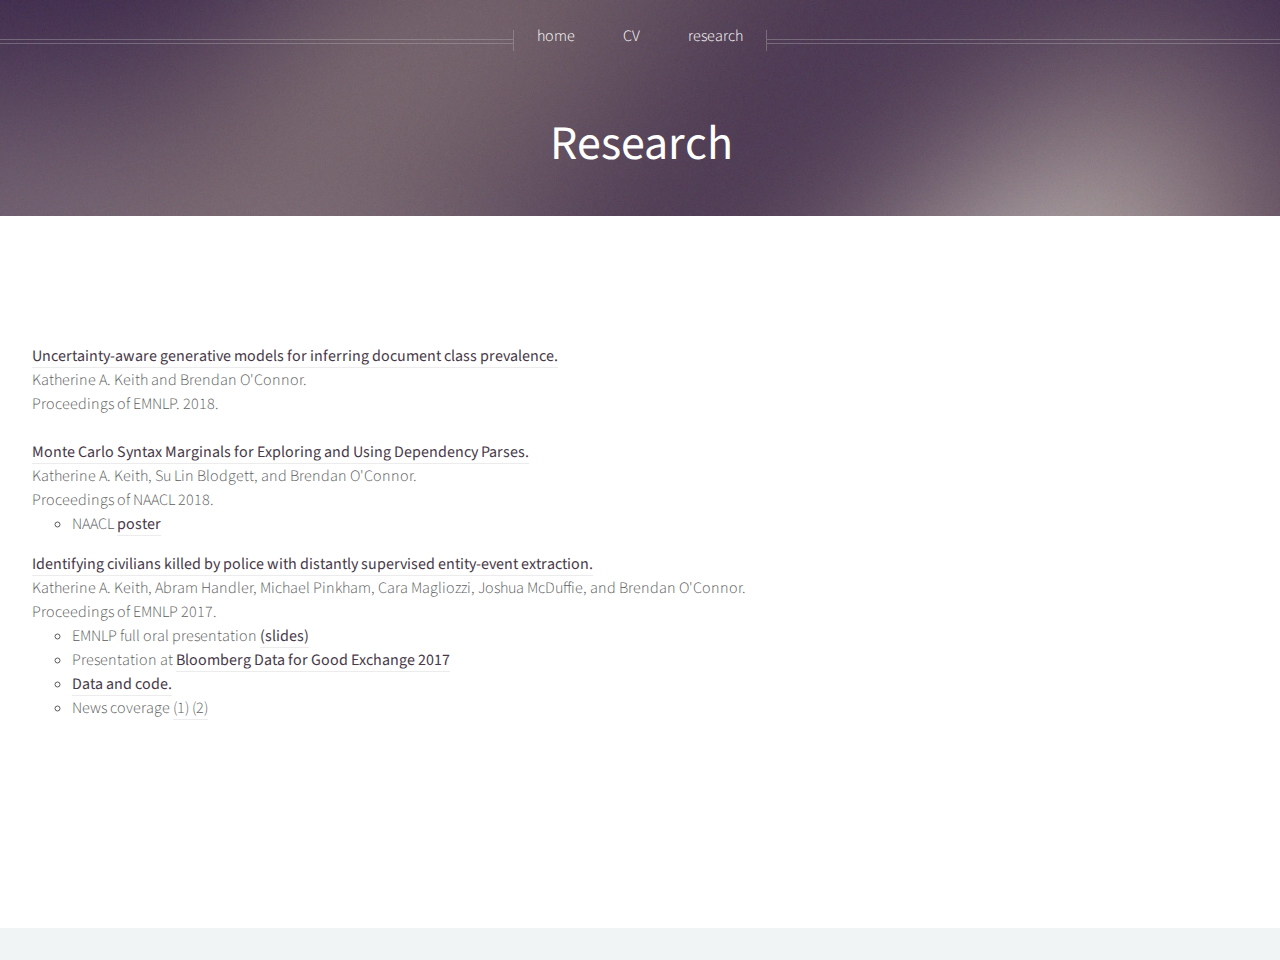
<file: OLD/research.html>
<!DOCTYPE HTML>
<!--
  Helios by HTML5 UP
  html5up.net | @ajlkn
  Free for personal and commercial use under the CCA 3.0 license (html5up.net/license)
-->
<html>

  <head>
    <title>Katherine A. Keith - Research</title>
    <meta charset="utf-8" />
    <meta name="viewport" content="width=device-width, initial-scale=1" />
    <!--[if lte IE 8]><script src="assets/js/ie/html5shiv.js"></script><![endif]-->
    <link rel="stylesheet" href="assets/css/main.css" />
    <!--[if lte IE 8]><link rel="stylesheet" href="assets/css/ie8.css" /><![endif]-->
  </head>
  <body class="no-sidebar">
    <div id="page-wrapper">

      <!-- Header -->
        <div id="header">

          <!-- Inner -->
            <div class="inner">
              <header>
                <h1>
                <a href="research.html">Research</a></h1>
              </header>
            </div>

       <!-- Nav -->
						<nav id="nav">
							<ul>
							<li><a href="index.html" id="logo">home</a></li> 
								<li>
								  <a href="./vita/cv.pdf" target="blank" title="curriculum vitae">CV</a> </li>
								<li>
								  <a href="./research.html" title="research publications">research</a> </li>
		
							</ul>
						</nav>

				</div>

      <!-- Main -->
        <div class="wrapper style1">
          <div class="container">
            <article id="main" class="special">

        <section>

<a href="http://slanglab.cs.umass.edu/doc_prevalence/"><b>Uncertainty-aware generative models for inferring document class prevalence.</b></a><br />
Katherine A. Keith and Brendan O'Connor.<br />
Proceedings of EMNLP. 2018.<br />
<br />

<a href="http://aclweb.org/anthology/N18-1084"><b>Monte Carlo Syntax Marginals for Exploring and Using Dependency Parses.</b></a><br />
Katherine A. Keith, Su Lin Blodgett, and Brendan O'Connor.<br />
Proceedings of NAACL 2018.<br />
<ul style="padding-left:40px">
    <li style="list-style-type:circle"> 
    NAACL <a href="./posters/naacl2018_poster.pdf" target="blank" title="poster"><b>poster</b></a>
  </li>
</ul>

        
<a href="https://arxiv.org/pdf/1707.07086.pdf"><b>Identifying civilians killed by police with distantly supervised entity-event extraction.</b></a><br />
Katherine A. Keith, Abram Handler, Michael Pinkham, Cara Magliozzi, Joshua McDuffie, and Brendan O'Connor.<br />
Proceedings of EMNLP 2017.<br />
<ul style="padding-left:40px">
  <li style="list-style-type:circle">
  EMNLP full oral presentation <a href="./presentations/emnlp2017.key" target="blank" title="slides"><b>(slides)</b></a>
  </li>
  <li style="list-style-type:circle">
  Presentation at <a href="https://www.bloomberg.com/company/d4gx/"><b>Bloomberg Data for Good Exchange 2017</b></a>
  </li>
  <li style="list-style-type:circle">
  <a href="http://slanglab.cs.umass.edu/PoliceKillingsExtraction/"><b>Data and code.</b></a>
  </li>
  <li style="list-style-type:circle">
    News coverage 
    <a href="https://www.newscientist.com/article/2148291-this-ai-reads-the-news-to-keep-tabs-on-us-police-shootings/">(1)
      <a>
    <a href="https://techcrunch.com/2017/09/23/this-news-reading-ai-could-scan-for-police-shootings-nationwide/">(2)
      <a>

  </li>
</ul>
<br><br>

  </section>
  
  </body>
  </div>
</html>
</file>
<file: OLD/assets/css/ie8.css>
/*
	Helios by HTML5 UP
	html5up.net | @ajlkn
	Free for personal and commercial use under the CCA 3.0 license (html5up.net/license)
*/

/* Basic */

	a {
		border-bottom: solid 1px #ddd;
	}

	hr {
		border-top: solid 1px #777;
		border-bottom: solid 1px #777;
	}

	.timestamp {
		color: #777;
	}

/* Section/Article */

	section > .last-child, section.last-child, article > .last-child, article.last-child {
		margin-bottom: 0;
	}

/* List */

	ul.divided li {
		border-top: solid 1px #777;
	}

	ul.menu li {
		border-left: solid 1px #777;
	}

	ul.icons {
		background: #333;
		-ms-behavior: url("assets/js/ie/PIE.htc");
	}

/* Button */

	.button {
		-ms-behavior: url("assets/js/ie/PIE.htc");
	}

/* Icons */

	.icon.circled {
		-ms-behavior: url("assets/js/ie/PIE.htc");
	}

/* Header */

	#header {
		-ms-behavior: url("assets/js/ie/backgroundsize.min.htc");
	}

	body.homepage #header {
		height: auto;
		min-height: 0;
		padding: 12em 0 12em 0;
	}

		body.homepage #header:after {
			display: none;
		}

/* Nav */

	#nav > ul:before, #nav > ul:after {
		border-top: solid 1px #777;
		border-bottom: solid 1px #777;
	}

	#nav > ul > li {
		-ms-behavior: url("assets/js/ie/PIE.htc");
	}

		#nav > ul > li.active {
			border-color: #999;
		}

	.dropotron {
		background: #fff;
		-ms-behavior: url("assets/js/ie/PIE.htc");
	}

		.dropotron li {
			border-color: #eee;
			padding-right: 1em;
			color: #5b5b5b;
		}

		.dropotron.level-0 {
			box-shadow: none !important;
			margin-top: 1em;
		}

/* Carousel */

	.carousel .forward, .carousel .backward {
		border-radius: 100%;
		background-color: #483949;
		width: 7em;
		height: 7em;
		margin-top: -3.5em;
		border-radius: 100%;
		-ms-behavior: url("assets/js/ie/PIE.htc");
	}

		.carousel .forward:before, .carousel .backward:before {
			display: none;
		}

	.carousel .forward {
		right: -3.5em;
	}

	.carousel .backward {
		left: -3.5em;
	}

/* Footer */

	#footer ul.divided li {
		border-color: #3B373C;
	}

	#footer ul.menu li {
		border-color: #3B373C;
	}

	#footer hr {
		border-color: #3B373C;
	}

	#footer .icons {
		background: #2F2930;
	}

	#footer .copyright {
		color: #777;
	}

		#footer .copyright a {
			color: #aaa;
			border: 0;
		}

			#footer .copyright a:hover {
				color: #ccc;
			}
</file>
<file: OLD/assets/css/main.css>
@import url("https://fonts.googleapis.com/css?family=Source+Sans+Pro:300,300italic,400,400italic,600");
@import url("font-awesome.min.css");

/*
	Helios by HTML5 UP
	html5up.net | @ajlkn
	Free for personal and commercial use under the CCA 3.0 license (html5up.net/license)
*/

/* Reset */

	html, body, div, span, applet, object, iframe, h1, h2, h3, h4, h5, h6, p, blockquote, pre, a, abbr, acronym, address, big, cite, code, del, dfn, em, img, ins, kbd, q, s, samp, small, strike, strong, sub, sup, tt, var, b, u, i, center, dl, dt, dd, ol, ul, li, fieldset, form, label, legend, table, caption, tbody, tfoot, thead, tr, th, td, article, aside, canvas, details, embed, figure, figcaption, footer, header, hgroup, menu, nav, output, ruby, section, summary, time, mark, audio, video {
		margin: 0;
		padding: 0;
		border: 0;
		font-size: 100%;
		font: inherit;
		vertical-align: baseline;
	}

	article, aside, details, figcaption, figure, footer, header, hgroup, menu, nav, section {
		display: block;
	}

	body {
		line-height: 1;
	}

	ol, ul {
		list-style: none;
	}

	blockquote, q {
		quotes: none;
	}

	blockquote:before, blockquote:after, q:before, q:after {
		content: '';
		content: none;
	}

	table {
		border-collapse: collapse;
		border-spacing: 0;
	}

	body {
		-webkit-text-size-adjust: none;
	}

/* Box Model */

	*, *:before, *:after {
		-moz-box-sizing: border-box;
		-webkit-box-sizing: border-box;
		box-sizing: border-box;
	}

/* Containers */

	.container {
		margin-left: auto;
		margin-right: auto;
	}

	.container.\31 25\25 {
		width: 100%;
		max-width: 1750px;
		min-width: 1400px;
	}

	.container.\37 5\25 {
		width: 1050px;
	}

	.container.\35 0\25 {
		width: 700px;
	}

	.container.\32 5\25 {
		width: 350px;
	}

	.container {
		width: 1400px;
	}

	@media screen and (max-width: 1680px) {

		.container.\31 25\25 {
			width: 100%;
			max-width: 1500px;
			min-width: 1200px;
		}

		.container.\37 5\25 {
			width: 900px;
		}

		.container.\35 0\25 {
			width: 600px;
		}

		.container.\32 5\25 {
			width: 300px;
		}

		.container {
			width: 1200px;
		}

	}

	@media screen and (max-width: 1280px) {

		.container.\31 25\25 {
			width: 100%;
			max-width: 125%;
			min-width: 100%;
		}

		.container.\37 5\25 {
			width: 75%;
		}

		.container.\35 0\25 {
			width: 50%;
		}

		.container.\32 5\25 {
			width: 25%;
		}

		.container {
			width: 100%;
		}

	}

	@media screen and (max-width: 960px) {

		.container.\31 25\25 {
			width: 100%;
			max-width: 125%;
			min-width: 100%;
		}

		.container.\37 5\25 {
			width: 75%;
		}

		.container.\35 0\25 {
			width: 50%;
		}

		.container.\32 5\25 {
			width: 25%;
		}

		.container {
			width: 100%;
		}

	}

	@media screen and (max-width: 840px) {

		.container.\31 25\25 {
			width: 100%;
			max-width: 125%;
			min-width: 100%;
		}

		.container.\37 5\25 {
			width: 75%;
		}

		.container.\35 0\25 {
			width: 50%;
		}

		.container.\32 5\25 {
			width: 25%;
		}

		.container {
			width: 100% !important;
		}

	}

	@media screen and (max-width: 736px) {

		.container.\31 25\25 {
			width: 100%;
			max-width: 125%;
			min-width: 100%;
		}

		.container.\37 5\25 {
			width: 75%;
		}

		.container.\35 0\25 {
			width: 50%;
		}

		.container.\32 5\25 {
			width: 25%;
		}

		.container {
			width: 100% !important;
		}

	}

/* Grid */

	.row {
		border-bottom: solid 1px transparent;
		-moz-box-sizing: border-box;
		-webkit-box-sizing: border-box;
		box-sizing: border-box;
	}

	.row > * {
		float: left;
		-moz-box-sizing: border-box;
		-webkit-box-sizing: border-box;
		box-sizing: border-box;
	}

	.row:after, .row:before {
		content: '';
		display: block;
		clear: both;
		height: 0;
	}

	.row.uniform > * > :first-child {
		margin-top: 0;
	}

	.row.uniform > * > :last-child {
		margin-bottom: 0;
	}

	.row.\30 \25 > * {
		padding: 0px 0 0 0px;
	}

	.row.\30 \25 {
		margin: 0px 0 -1px 0px;
	}

	.row.uniform.\30 \25 > * {
		padding: 0px 0 0 0px;
	}

	.row.uniform.\30 \25 {
		margin: 0px 0 -1px 0px;
	}

	.row > * {
		padding: 48px 0 0 48px;
	}

	.row {
		margin: -48px 0 -1px -48px;
	}

	.row.uniform > * {
		padding: 48px 0 0 48px;
	}

	.row.uniform {
		margin: -48px 0 -1px -48px;
	}

	.row.\32 00\25 > * {
		padding: 96px 0 0 96px;
	}

	.row.\32 00\25 {
		margin: -96px 0 -1px -96px;
	}

	.row.uniform.\32 00\25 > * {
		padding: 96px 0 0 96px;
	}

	.row.uniform.\32 00\25 {
		margin: -96px 0 -1px -96px;
	}

	.row.\31 50\25 > * {
		padding: 72px 0 0 72px;
	}

	.row.\31 50\25 {
		margin: -72px 0 -1px -72px;
	}

	.row.uniform.\31 50\25 > * {
		padding: 72px 0 0 72px;
	}

	.row.uniform.\31 50\25 {
		margin: -72px 0 -1px -72px;
	}

	.row.\35 0\25 > * {
		padding: 24px 0 0 24px;
	}

	.row.\35 0\25 {
		margin: -24px 0 -1px -24px;
	}

	.row.uniform.\35 0\25 > * {
		padding: 24px 0 0 24px;
	}

	.row.uniform.\35 0\25 {
		margin: -24px 0 -1px -24px;
	}

	.row.\32 5\25 > * {
		padding: 12px 0 0 12px;
	}

	.row.\32 5\25 {
		margin: -12px 0 -1px -12px;
	}

	.row.uniform.\32 5\25 > * {
		padding: 12px 0 0 12px;
	}

	.row.uniform.\32 5\25 {
		margin: -12px 0 -1px -12px;
	}

	.\31 2u, .\31 2u\24 {
		width: 100%;
		clear: none;
		margin-left: 0;
	}

	.\31 1u, .\31 1u\24 {
		width: 91.6666666667%;
		clear: none;
		margin-left: 0;
	}

	.\31 0u, .\31 0u\24 {
		width: 83.3333333333%;
		clear: none;
		margin-left: 0;
	}

	.\39 u, .\39 u\24 {
		width: 75%;
		clear: none;
		margin-left: 0;
	}

	.\38 u, .\38 u\24 {
		width: 66.6666666667%;
		clear: none;
		margin-left: 0;
	}

	.\37 u, .\37 u\24 {
		width: 58.3333333333%;
		clear: none;
		margin-left: 0;
	}

	.\36 u, .\36 u\24 {
		width: 50%;
		clear: none;
		margin-left: 0;
	}

	.\35 u, .\35 u\24 {
		width: 41.6666666667%;
		clear: none;
		margin-left: 0;
	}

	.\34 u, .\34 u\24 {
		width: 33.3333333333%;
		clear: none;
		margin-left: 0;
	}

	.\33 u, .\33 u\24 {
		width: 25%;
		clear: none;
		margin-left: 0;
	}

	.\32 u, .\32 u\24 {
		width: 16.6666666667%;
		clear: none;
		margin-left: 0;
	}

	.\31 u, .\31 u\24 {
		width: 8.3333333333%;
		clear: none;
		margin-left: 0;
	}

	.\31 2u\24 + *,
	.\31 1u\24 + *,
	.\31 0u\24 + *,
	.\39 u\24 + *,
	.\38 u\24 + *,
	.\37 u\24 + *,
	.\36 u\24 + *,
	.\35 u\24 + *,
	.\34 u\24 + *,
	.\33 u\24 + *,
	.\32 u\24 + *,
	.\31 u\24 + * {
		clear: left;
	}

	.\-11u {
		margin-left: 91.66667%;
	}

	.\-10u {
		margin-left: 83.33333%;
	}

	.\-9u {
		margin-left: 75%;
	}

	.\-8u {
		margin-left: 66.66667%;
	}

	.\-7u {
		margin-left: 58.33333%;
	}

	.\-6u {
		margin-left: 50%;
	}

	.\-5u {
		margin-left: 41.66667%;
	}

	.\-4u {
		margin-left: 33.33333%;
	}

	.\-3u {
		margin-left: 25%;
	}

	.\-2u {
		margin-left: 16.66667%;
	}

	.\-1u {
		margin-left: 8.33333%;
	}

	@media screen and (max-width: 1680px) {

		.row > * {
			padding: 48px 0 0 48px;
		}

		.row {
			margin: -48px 0 -1px -48px;
		}

		.row.uniform > * {
			padding: 48px 0 0 48px;
		}

		.row.uniform {
			margin: -48px 0 -1px -48px;
		}

		.row.\32 00\25 > * {
			padding: 96px 0 0 96px;
		}

		.row.\32 00\25 {
			margin: -96px 0 -1px -96px;
		}

		.row.uniform.\32 00\25 > * {
			padding: 96px 0 0 96px;
		}

		.row.uniform.\32 00\25 {
			margin: -96px 0 -1px -96px;
		}

		.row.\31 50\25 > * {
			padding: 72px 0 0 72px;
		}

		.row.\31 50\25 {
			margin: -72px 0 -1px -72px;
		}

		.row.uniform.\31 50\25 > * {
			padding: 72px 0 0 72px;
		}

		.row.uniform.\31 50\25 {
			margin: -72px 0 -1px -72px;
		}

		.row.\35 0\25 > * {
			padding: 24px 0 0 24px;
		}

		.row.\35 0\25 {
			margin: -24px 0 -1px -24px;
		}

		.row.uniform.\35 0\25 > * {
			padding: 24px 0 0 24px;
		}

		.row.uniform.\35 0\25 {
			margin: -24px 0 -1px -24px;
		}

		.row.\32 5\25 > * {
			padding: 12px 0 0 12px;
		}

		.row.\32 5\25 {
			margin: -12px 0 -1px -12px;
		}

		.row.uniform.\32 5\25 > * {
			padding: 12px 0 0 12px;
		}

		.row.uniform.\32 5\25 {
			margin: -12px 0 -1px -12px;
		}

		.\31 2u\28wide\29, .\31 2u\24\28wide\29 {
			width: 100%;
			clear: none;
			margin-left: 0;
		}

		.\31 1u\28wide\29, .\31 1u\24\28wide\29 {
			width: 91.6666666667%;
			clear: none;
			margin-left: 0;
		}

		.\31 0u\28wide\29, .\31 0u\24\28wide\29 {
			width: 83.3333333333%;
			clear: none;
			margin-left: 0;
		}

		.\39 u\28wide\29, .\39 u\24\28wide\29 {
			width: 75%;
			clear: none;
			margin-left: 0;
		}

		.\38 u\28wide\29, .\38 u\24\28wide\29 {
			width: 66.6666666667%;
			clear: none;
			margin-left: 0;
		}

		.\37 u\28wide\29, .\37 u\24\28wide\29 {
			width: 58.3333333333%;
			clear: none;
			margin-left: 0;
		}

		.\36 u\28wide\29, .\36 u\24\28wide\29 {
			width: 50%;
			clear: none;
			margin-left: 0;
		}

		.\35 u\28wide\29, .\35 u\24\28wide\29 {
			width: 41.6666666667%;
			clear: none;
			margin-left: 0;
		}

		.\34 u\28wide\29, .\34 u\24\28wide\29 {
			width: 33.3333333333%;
			clear: none;
			margin-left: 0;
		}

		.\33 u\28wide\29, .\33 u\24\28wide\29 {
			width: 25%;
			clear: none;
			margin-left: 0;
		}

		.\32 u\28wide\29, .\32 u\24\28wide\29 {
			width: 16.6666666667%;
			clear: none;
			margin-left: 0;
		}

		.\31 u\28wide\29, .\31 u\24\28wide\29 {
			width: 8.3333333333%;
			clear: none;
			margin-left: 0;
		}

		.\31 2u\24\28wide\29 + *,
		.\31 1u\24\28wide\29 + *,
		.\31 0u\24\28wide\29 + *,
		.\39 u\24\28wide\29 + *,
		.\38 u\24\28wide\29 + *,
		.\37 u\24\28wide\29 + *,
		.\36 u\24\28wide\29 + *,
		.\35 u\24\28wide\29 + *,
		.\34 u\24\28wide\29 + *,
		.\33 u\24\28wide\29 + *,
		.\32 u\24\28wide\29 + *,
		.\31 u\24\28wide\29 + * {
			clear: left;
		}

		.\-11u\28wide\29 {
			margin-left: 91.66667%;
		}

		.\-10u\28wide\29 {
			margin-left: 83.33333%;
		}

		.\-9u\28wide\29 {
			margin-left: 75%;
		}

		.\-8u\28wide\29 {
			margin-left: 66.66667%;
		}

		.\-7u\28wide\29 {
			margin-left: 58.33333%;
		}

		.\-6u\28wide\29 {
			margin-left: 50%;
		}

		.\-5u\28wide\29 {
			margin-left: 41.66667%;
		}

		.\-4u\28wide\29 {
			margin-left: 33.33333%;
		}

		.\-3u\28wide\29 {
			margin-left: 25%;
		}

		.\-2u\28wide\29 {
			margin-left: 16.66667%;
		}

		.\-1u\28wide\29 {
			margin-left: 8.33333%;
		}

	}

	@media screen and (max-width: 1280px) {

		.row > * {
			padding: 36px 0 0 36px;
		}

		.row {
			margin: -36px 0 -1px -36px;
		}

		.row.uniform > * {
			padding: 36px 0 0 36px;
		}

		.row.uniform {
			margin: -36px 0 -1px -36px;
		}

		.row.\32 00\25 > * {
			padding: 72px 0 0 72px;
		}

		.row.\32 00\25 {
			margin: -72px 0 -1px -72px;
		}

		.row.uniform.\32 00\25 > * {
			padding: 72px 0 0 72px;
		}

		.row.uniform.\32 00\25 {
			margin: -72px 0 -1px -72px;
		}

		.row.\31 50\25 > * {
			padding: 54px 0 0 54px;
		}

		.row.\31 50\25 {
			margin: -54px 0 -1px -54px;
		}

		.row.uniform.\31 50\25 > * {
			padding: 54px 0 0 54px;
		}

		.row.uniform.\31 50\25 {
			margin: -54px 0 -1px -54px;
		}

		.row.\35 0\25 > * {
			padding: 18px 0 0 18px;
		}

		.row.\35 0\25 {
			margin: -18px 0 -1px -18px;
		}

		.row.uniform.\35 0\25 > * {
			padding: 18px 0 0 18px;
		}

		.row.uniform.\35 0\25 {
			margin: -18px 0 -1px -18px;
		}

		.row.\32 5\25 > * {
			padding: 9px 0 0 9px;
		}

		.row.\32 5\25 {
			margin: -9px 0 -1px -9px;
		}

		.row.uniform.\32 5\25 > * {
			padding: 9px 0 0 9px;
		}

		.row.uniform.\32 5\25 {
			margin: -9px 0 -1px -9px;
		}

		.\31 2u\28normal\29, .\31 2u\24\28normal\29 {
			width: 100%;
			clear: none;
			margin-left: 0;
		}

		.\31 1u\28normal\29, .\31 1u\24\28normal\29 {
			width: 91.6666666667%;
			clear: none;
			margin-left: 0;
		}

		.\31 0u\28normal\29, .\31 0u\24\28normal\29 {
			width: 83.3333333333%;
			clear: none;
			margin-left: 0;
		}

		.\39 u\28normal\29, .\39 u\24\28normal\29 {
			width: 75%;
			clear: none;
			margin-left: 0;
		}

		.\38 u\28normal\29, .\38 u\24\28normal\29 {
			width: 66.6666666667%;
			clear: none;
			margin-left: 0;
		}

		.\37 u\28normal\29, .\37 u\24\28normal\29 {
			width: 58.3333333333%;
			clear: none;
			margin-left: 0;
		}

		.\36 u\28normal\29, .\36 u\24\28normal\29 {
			width: 50%;
			clear: none;
			margin-left: 0;
		}

		.\35 u\28normal\29, .\35 u\24\28normal\29 {
			width: 41.6666666667%;
			clear: none;
			margin-left: 0;
		}

		.\34 u\28normal\29, .\34 u\24\28normal\29 {
			width: 33.3333333333%;
			clear: none;
			margin-left: 0;
		}

		.\33 u\28normal\29, .\33 u\24\28normal\29 {
			width: 25%;
			clear: none;
			margin-left: 0;
		}

		.\32 u\28normal\29, .\32 u\24\28normal\29 {
			width: 16.6666666667%;
			clear: none;
			margin-left: 0;
		}

		.\31 u\28normal\29, .\31 u\24\28normal\29 {
			width: 8.3333333333%;
			clear: none;
			margin-left: 0;
		}

		.\31 2u\24\28normal\29 + *,
		.\31 1u\24\28normal\29 + *,
		.\31 0u\24\28normal\29 + *,
		.\39 u\24\28normal\29 + *,
		.\38 u\24\28normal\29 + *,
		.\37 u\24\28normal\29 + *,
		.\36 u\24\28normal\29 + *,
		.\35 u\24\28normal\29 + *,
		.\34 u\24\28normal\29 + *,
		.\33 u\24\28normal\29 + *,
		.\32 u\24\28normal\29 + *,
		.\31 u\24\28normal\29 + * {
			clear: left;
		}

		.\-11u\28normal\29 {
			margin-left: 91.66667%;
		}

		.\-10u\28normal\29 {
			margin-left: 83.33333%;
		}

		.\-9u\28normal\29 {
			margin-left: 75%;
		}

		.\-8u\28normal\29 {
			margin-left: 66.66667%;
		}

		.\-7u\28normal\29 {
			margin-left: 58.33333%;
		}

		.\-6u\28normal\29 {
			margin-left: 50%;
		}

		.\-5u\28normal\29 {
			margin-left: 41.66667%;
		}

		.\-4u\28normal\29 {
			margin-left: 33.33333%;
		}

		.\-3u\28normal\29 {
			margin-left: 25%;
		}

		.\-2u\28normal\29 {
			margin-left: 16.66667%;
		}

		.\-1u\28normal\29 {
			margin-left: 8.33333%;
		}

	}

	@media screen and (max-width: 960px) {

		.row > * {
			padding: 32px 0 0 32px;
		}

		.row {
			margin: -32px 0 -1px -32px;
		}

		.row.uniform > * {
			padding: 32px 0 0 32px;
		}

		.row.uniform {
			margin: -32px 0 -1px -32px;
		}

		.row.\32 00\25 > * {
			padding: 64px 0 0 64px;
		}

		.row.\32 00\25 {
			margin: -64px 0 -1px -64px;
		}

		.row.uniform.\32 00\25 > * {
			padding: 64px 0 0 64px;
		}

		.row.uniform.\32 00\25 {
			margin: -64px 0 -1px -64px;
		}

		.row.\31 50\25 > * {
			padding: 48px 0 0 48px;
		}

		.row.\31 50\25 {
			margin: -48px 0 -1px -48px;
		}

		.row.uniform.\31 50\25 > * {
			padding: 48px 0 0 48px;
		}

		.row.uniform.\31 50\25 {
			margin: -48px 0 -1px -48px;
		}

		.row.\35 0\25 > * {
			padding: 16px 0 0 16px;
		}

		.row.\35 0\25 {
			margin: -16px 0 -1px -16px;
		}

		.row.uniform.\35 0\25 > * {
			padding: 16px 0 0 16px;
		}

		.row.uniform.\35 0\25 {
			margin: -16px 0 -1px -16px;
		}

		.row.\32 5\25 > * {
			padding: 8px 0 0 8px;
		}

		.row.\32 5\25 {
			margin: -8px 0 -1px -8px;
		}

		.row.uniform.\32 5\25 > * {
			padding: 8px 0 0 8px;
		}

		.row.uniform.\32 5\25 {
			margin: -8px 0 -1px -8px;
		}

		.\31 2u\28narrow\29, .\31 2u\24\28narrow\29 {
			width: 100%;
			clear: none;
			margin-left: 0;
		}

		.\31 1u\28narrow\29, .\31 1u\24\28narrow\29 {
			width: 91.6666666667%;
			clear: none;
			margin-left: 0;
		}

		.\31 0u\28narrow\29, .\31 0u\24\28narrow\29 {
			width: 83.3333333333%;
			clear: none;
			margin-left: 0;
		}

		.\39 u\28narrow\29, .\39 u\24\28narrow\29 {
			width: 75%;
			clear: none;
			margin-left: 0;
		}

		.\38 u\28narrow\29, .\38 u\24\28narrow\29 {
			width: 66.6666666667%;
			clear: none;
			margin-left: 0;
		}

		.\37 u\28narrow\29, .\37 u\24\28narrow\29 {
			width: 58.3333333333%;
			clear: none;
			margin-left: 0;
		}

		.\36 u\28narrow\29, .\36 u\24\28narrow\29 {
			width: 50%;
			clear: none;
			margin-left: 0;
		}

		.\35 u\28narrow\29, .\35 u\24\28narrow\29 {
			width: 41.6666666667%;
			clear: none;
			margin-left: 0;
		}

		.\34 u\28narrow\29, .\34 u\24\28narrow\29 {
			width: 33.3333333333%;
			clear: none;
			margin-left: 0;
		}

		.\33 u\28narrow\29, .\33 u\24\28narrow\29 {
			width: 25%;
			clear: none;
			margin-left: 0;
		}

		.\32 u\28narrow\29, .\32 u\24\28narrow\29 {
			width: 16.6666666667%;
			clear: none;
			margin-left: 0;
		}

		.\31 u\28narrow\29, .\31 u\24\28narrow\29 {
			width: 8.3333333333%;
			clear: none;
			margin-left: 0;
		}

		.\31 2u\24\28narrow\29 + *,
		.\31 1u\24\28narrow\29 + *,
		.\31 0u\24\28narrow\29 + *,
		.\39 u\24\28narrow\29 + *,
		.\38 u\24\28narrow\29 + *,
		.\37 u\24\28narrow\29 + *,
		.\36 u\24\28narrow\29 + *,
		.\35 u\24\28narrow\29 + *,
		.\34 u\24\28narrow\29 + *,
		.\33 u\24\28narrow\29 + *,
		.\32 u\24\28narrow\29 + *,
		.\31 u\24\28narrow\29 + * {
			clear: left;
		}

		.\-11u\28narrow\29 {
			margin-left: 91.66667%;
		}

		.\-10u\28narrow\29 {
			margin-left: 83.33333%;
		}

		.\-9u\28narrow\29 {
			margin-left: 75%;
		}

		.\-8u\28narrow\29 {
			margin-left: 66.66667%;
		}

		.\-7u\28narrow\29 {
			margin-left: 58.33333%;
		}

		.\-6u\28narrow\29 {
			margin-left: 50%;
		}

		.\-5u\28narrow\29 {
			margin-left: 41.66667%;
		}

		.\-4u\28narrow\29 {
			margin-left: 33.33333%;
		}

		.\-3u\28narrow\29 {
			margin-left: 25%;
		}

		.\-2u\28narrow\29 {
			margin-left: 16.66667%;
		}

		.\-1u\28narrow\29 {
			margin-left: 8.33333%;
		}

	}

	@media screen and (max-width: 840px) {

		.row > * {
			padding: 32px 0 0 32px;
		}

		.row {
			margin: -32px 0 -1px -32px;
		}

		.row.uniform > * {
			padding: 32px 0 0 32px;
		}

		.row.uniform {
			margin: -32px 0 -1px -32px;
		}

		.row.\32 00\25 > * {
			padding: 64px 0 0 64px;
		}

		.row.\32 00\25 {
			margin: -64px 0 -1px -64px;
		}

		.row.uniform.\32 00\25 > * {
			padding: 64px 0 0 64px;
		}

		.row.uniform.\32 00\25 {
			margin: -64px 0 -1px -64px;
		}

		.row.\31 50\25 > * {
			padding: 48px 0 0 48px;
		}

		.row.\31 50\25 {
			margin: -48px 0 -1px -48px;
		}

		.row.uniform.\31 50\25 > * {
			padding: 48px 0 0 48px;
		}

		.row.uniform.\31 50\25 {
			margin: -48px 0 -1px -48px;
		}

		.row.\35 0\25 > * {
			padding: 16px 0 0 16px;
		}

		.row.\35 0\25 {
			margin: -16px 0 -1px -16px;
		}

		.row.uniform.\35 0\25 > * {
			padding: 16px 0 0 16px;
		}

		.row.uniform.\35 0\25 {
			margin: -16px 0 -1px -16px;
		}

		.row.\32 5\25 > * {
			padding: 8px 0 0 8px;
		}

		.row.\32 5\25 {
			margin: -8px 0 -1px -8px;
		}

		.row.uniform.\32 5\25 > * {
			padding: 8px 0 0 8px;
		}

		.row.uniform.\32 5\25 {
			margin: -8px 0 -1px -8px;
		}

		.\31 2u\28narrower\29, .\31 2u\24\28narrower\29 {
			width: 100%;
			clear: none;
			margin-left: 0;
		}

		.\31 1u\28narrower\29, .\31 1u\24\28narrower\29 {
			width: 91.6666666667%;
			clear: none;
			margin-left: 0;
		}

		.\31 0u\28narrower\29, .\31 0u\24\28narrower\29 {
			width: 83.3333333333%;
			clear: none;
			margin-left: 0;
		}

		.\39 u\28narrower\29, .\39 u\24\28narrower\29 {
			width: 75%;
			clear: none;
			margin-left: 0;
		}

		.\38 u\28narrower\29, .\38 u\24\28narrower\29 {
			width: 66.6666666667%;
			clear: none;
			margin-left: 0;
		}

		.\37 u\28narrower\29, .\37 u\24\28narrower\29 {
			width: 58.3333333333%;
			clear: none;
			margin-left: 0;
		}

		.\36 u\28narrower\29, .\36 u\24\28narrower\29 {
			width: 50%;
			clear: none;
			margin-left: 0;
		}

		.\35 u\28narrower\29, .\35 u\24\28narrower\29 {
			width: 41.6666666667%;
			clear: none;
			margin-left: 0;
		}

		.\34 u\28narrower\29, .\34 u\24\28narrower\29 {
			width: 33.3333333333%;
			clear: none;
			margin-left: 0;
		}

		.\33 u\28narrower\29, .\33 u\24\28narrower\29 {
			width: 25%;
			clear: none;
			margin-left: 0;
		}

		.\32 u\28narrower\29, .\32 u\24\28narrower\29 {
			width: 16.6666666667%;
			clear: none;
			margin-left: 0;
		}

		.\31 u\28narrower\29, .\31 u\24\28narrower\29 {
			width: 8.3333333333%;
			clear: none;
			margin-left: 0;
		}

		.\31 2u\24\28narrower\29 + *,
		.\31 1u\24\28narrower\29 + *,
		.\31 0u\24\28narrower\29 + *,
		.\39 u\24\28narrower\29 + *,
		.\38 u\24\28narrower\29 + *,
		.\37 u\24\28narrower\29 + *,
		.\36 u\24\28narrower\29 + *,
		.\35 u\24\28narrower\29 + *,
		.\34 u\24\28narrower\29 + *,
		.\33 u\24\28narrower\29 + *,
		.\32 u\24\28narrower\29 + *,
		.\31 u\24\28narrower\29 + * {
			clear: left;
		}

		.\-11u\28narrower\29 {
			margin-left: 91.66667%;
		}

		.\-10u\28narrower\29 {
			margin-left: 83.33333%;
		}

		.\-9u\28narrower\29 {
			margin-left: 75%;
		}

		.\-8u\28narrower\29 {
			margin-left: 66.66667%;
		}

		.\-7u\28narrower\29 {
			margin-left: 58.33333%;
		}

		.\-6u\28narrower\29 {
			margin-left: 50%;
		}

		.\-5u\28narrower\29 {
			margin-left: 41.66667%;
		}

		.\-4u\28narrower\29 {
			margin-left: 33.33333%;
		}

		.\-3u\28narrower\29 {
			margin-left: 25%;
		}

		.\-2u\28narrower\29 {
			margin-left: 16.66667%;
		}

		.\-1u\28narrower\29 {
			margin-left: 8.33333%;
		}

	}

	@media screen and (max-width: 736px) {

		.row > * {
			padding: 20px 0 0 20px;
		}

		.row {
			margin: -20px 0 -1px -20px;
		}

		.row.uniform > * {
			padding: 20px 0 0 20px;
		}

		.row.uniform {
			margin: -20px 0 -1px -20px;
		}

		.row.\32 00\25 > * {
			padding: 40px 0 0 40px;
		}

		.row.\32 00\25 {
			margin: -40px 0 -1px -40px;
		}

		.row.uniform.\32 00\25 > * {
			padding: 40px 0 0 40px;
		}

		.row.uniform.\32 00\25 {
			margin: -40px 0 -1px -40px;
		}

		.row.\31 50\25 > * {
			padding: 30px 0 0 30px;
		}

		.row.\31 50\25 {
			margin: -30px 0 -1px -30px;
		}

		.row.uniform.\31 50\25 > * {
			padding: 30px 0 0 30px;
		}

		.row.uniform.\31 50\25 {
			margin: -30px 0 -1px -30px;
		}

		.row.\35 0\25 > * {
			padding: 10px 0 0 10px;
		}

		.row.\35 0\25 {
			margin: -10px 0 -1px -10px;
		}

		.row.uniform.\35 0\25 > * {
			padding: 10px 0 0 10px;
		}

		.row.uniform.\35 0\25 {
			margin: -10px 0 -1px -10px;
		}

		.row.\32 5\25 > * {
			padding: 5px 0 0 5px;
		}

		.row.\32 5\25 {
			margin: -5px 0 -1px -5px;
		}

		.row.uniform.\32 5\25 > * {
			padding: 5px 0 0 5px;
		}

		.row.uniform.\32 5\25 {
			margin: -5px 0 -1px -5px;
		}

		.\31 2u\28mobile\29, .\31 2u\24\28mobile\29 {
			width: 100%;
			clear: none;
			margin-left: 0;
		}

		.\31 1u\28mobile\29, .\31 1u\24\28mobile\29 {
			width: 91.6666666667%;
			clear: none;
			margin-left: 0;
		}

		.\31 0u\28mobile\29, .\31 0u\24\28mobile\29 {
			width: 83.3333333333%;
			clear: none;
			margin-left: 0;
		}

		.\39 u\28mobile\29, .\39 u\24\28mobile\29 {
			width: 75%;
			clear: none;
			margin-left: 0;
		}

		.\38 u\28mobile\29, .\38 u\24\28mobile\29 {
			width: 66.6666666667%;
			clear: none;
			margin-left: 0;
		}

		.\37 u\28mobile\29, .\37 u\24\28mobile\29 {
			width: 58.3333333333%;
			clear: none;
			margin-left: 0;
		}

		.\36 u\28mobile\29, .\36 u\24\28mobile\29 {
			width: 50%;
			clear: none;
			margin-left: 0;
		}

		.\35 u\28mobile\29, .\35 u\24\28mobile\29 {
			width: 41.6666666667%;
			clear: none;
			margin-left: 0;
		}

		.\34 u\28mobile\29, .\34 u\24\28mobile\29 {
			width: 33.3333333333%;
			clear: none;
			margin-left: 0;
		}

		.\33 u\28mobile\29, .\33 u\24\28mobile\29 {
			width: 25%;
			clear: none;
			margin-left: 0;
		}

		.\32 u\28mobile\29, .\32 u\24\28mobile\29 {
			width: 16.6666666667%;
			clear: none;
			margin-left: 0;
		}

		.\31 u\28mobile\29, .\31 u\24\28mobile\29 {
			width: 8.3333333333%;
			clear: none;
			margin-left: 0;
		}

		.\31 2u\24\28mobile\29 + *,
		.\31 1u\24\28mobile\29 + *,
		.\31 0u\24\28mobile\29 + *,
		.\39 u\24\28mobile\29 + *,
		.\38 u\24\28mobile\29 + *,
		.\37 u\24\28mobile\29 + *,
		.\36 u\24\28mobile\29 + *,
		.\35 u\24\28mobile\29 + *,
		.\34 u\24\28mobile\29 + *,
		.\33 u\24\28mobile\29 + *,
		.\32 u\24\28mobile\29 + *,
		.\31 u\24\28mobile\29 + * {
			clear: left;
		}

		.\-11u\28mobile\29 {
			margin-left: 91.66667%;
		}

		.\-10u\28mobile\29 {
			margin-left: 83.33333%;
		}

		.\-9u\28mobile\29 {
			margin-left: 75%;
		}

		.\-8u\28mobile\29 {
			margin-left: 66.66667%;
		}

		.\-7u\28mobile\29 {
			margin-left: 58.33333%;
		}

		.\-6u\28mobile\29 {
			margin-left: 50%;
		}

		.\-5u\28mobile\29 {
			margin-left: 41.66667%;
		}

		.\-4u\28mobile\29 {
			margin-left: 33.33333%;
		}

		.\-3u\28mobile\29 {
			margin-left: 25%;
		}

		.\-2u\28mobile\29 {
			margin-left: 16.66667%;
		}

		.\-1u\28mobile\29 {
			margin-left: 8.33333%;
		}

	}

/* Basic */

	body {
		background: #f0f4f4;
		color: #5b5b5b;
		font-size: 15pt;
		line-height: 1.85em;
		font-family: 'Source Sans Pro', sans-serif;
		font-weight: 300;
	}

		body.is-loading *, body.is-loading *:after, body.is-loading *:before {
			-moz-transition: none !important;
			-webkit-transition: none !important;
			-ms-transition: none !important;
			transition: none !important;
			-moz-animation: none !important;
			-webkit-animation: none !important;
			-ms-animation: none !important;
			animation: none !important;
		}

	input, textarea, select {
		font-size: 15pt;
		line-height: 1.85em;
		font-family: 'Source Sans Pro', sans-serif;
		font-weight: 300;
	}

	h1, h2, h3, h4, h5, h6 {
		font-weight: 400;
		color: #483949;
		line-height: 1.25em;
	}

	h1 a, h2 a, h3 a, h4 a, h5 a, h6 a {
		color: inherit;
		text-decoration: none;
		border-bottom-color: transparent;
	}

	h1 strong, h2 strong, h3 strong, h4 strong, h5 strong, h6 strong {
		font-weight: 600;
	}

	h2 {
		font-size: 2.85em;
	}

	h3 {
		font-size: 1.25em;
	}

	h4 {
		font-size: 1em;
		margin: 0 0 0.25em 0;
	}

	strong, b {
		font-weight: 400;
		color: #483949;
	}

	em, i {
		font-style: italic;
	}

	a {
		color: inherit;
		border-bottom: solid 1px rgba(128, 128, 128, 0.15);
		text-decoration: none;
		-moz-transition: background-color 0.35s ease-in-out, color 0.35s ease-in-out, border-bottom-color 0.35s ease-in-out;
		-webkit-transition: background-color 0.35s ease-in-out, color 0.35s ease-in-out, border-bottom-color 0.35s ease-in-out;
		-ms-transition: background-color 0.35s ease-in-out, color 0.35s ease-in-out, border-bottom-color 0.35s ease-in-out;
		transition: background-color 0.35s ease-in-out, color 0.35s ease-in-out, border-bottom-color 0.35s ease-in-out;
	}

		a:hover {
			color: #ef8376;
			border-bottom-color: transparent;
		}

	sub {
		position: relative;
		top: 0.5em;
		font-size: 0.8em;
	}

	sup {
		position: relative;
		top: -0.5em;
		font-size: 0.8em;
	}

	blockquote {
		border-left: solid 0.5em #ddd;
		padding: 1em 0 1em 2em;
		font-style: italic;
	}

	p, ul, ol, dl, table {
		margin-bottom: 1em;
	}

	p {
		text-align: justify;
	}

	br.clear {
		clear: both;
	}

	hr {
		position: relative;
		display: block;
		border: 0;
		top: 4.5em;
		margin-bottom: 9em;
		height: 6px;
		border-top: solid 1px rgba(128, 128, 128, 0.2);
		border-bottom: solid 1px rgba(128, 128, 128, 0.2);
	}

		hr:before, hr:after {
			content: '';
			position: absolute;
			top: -8px;
			display: block;
			width: 1px;
			height: 21px;
			background: rgba(128, 128, 128, 0.2);
		}

		hr:before {
			left: -1px;
		}

		hr:after {
			right: -1px;
		}

	.timestamp {
		color: rgba(128, 128, 128, 0.75);
		font-size: 0.8em;
	}

/* Sections/Article */

	section, article {
		margin-bottom: 3em;
	}

		section > :last-child, section:last-child, article > :last-child, article:last-child {
			margin-bottom: 0;
		}

		section.special > header, section.special > footer, article.special > header, article.special > footer {
			text-align: center;
		}

	.row > section, .row > article {
		margin-bottom: 0;
	}

	header {
		margin: 0 0 1em 0;
	}

		header > p {
			display: block;
			font-size: 1.5em;
			margin: 1em 0 2em 0;
			line-height: 1.5em;
			text-align: inherit;
		}

	footer {
		margin: 2.5em 0 0 0;
	}

/* Image */

	.image {
		position: relative;
		display: inline-block;
		border: 0;
		outline: 0;
	}

		.image img {
			display: block;
			width: 100%;
		}

		.image.fit {
			display: block;
			width: 100%;
		}

		.image.featured {
			display: block;
			width: 100%;
			margin: 0 0 4em 0;
		}

		.image.left {
			float: left;
			margin: 0 2em 2em 0;
		}

		.image.centered {
			display: block;
			margin: 0 0 2em 0;
		}

			.image.centered img {
				margin: 0 auto;
				width: auto;
			}

/* List */

	ul.default {
		list-style: disc;
		padding-left: 1em;
	}

		ul.default li {
			padding-left: 0.5em;
		}

	ul.actions {
		margin: 3em 0 0 0;
	}

		form ul.actions {
			margin-top: 0;
		}

		ul.actions li {
			display: inline-block;
			margin: 0 0.75em 0 0.75em;
		}

			ul.actions li:first-child {
				margin-left: 0;
			}

			ul.actions li:last-child {
				margin-right: 0;
			}

	ul.divided li {
		border-top: solid 1px rgba(128, 128, 128, 0.2);
		padding-top: 1.5em;
		margin-top: 1.5em;
	}

		ul.divided li:first-child {
			border-top: 0;
			padding-top: 0;
			margin-top: 0;
		}

	ul.menu {
		height: 1em;
		line-height: 1em;
	}

		ul.menu li {
			display: inline-block;
			border-left: solid 1px rgba(128, 128, 128, 0.2);
			padding-left: 1.25em;
			margin-left: 1.25em;
		}

			ul.menu li:first-child {
				border-left: 0;
				padding-left: 0;
				margin-left: 0;
			}

	ul.icons {
		position: relative;
		background: rgba(128, 128, 128, 0.05);
		border-radius: 4em;
		display: inline-block;
		padding: 0.35em 0.75em 0.35em 0.75em;
		font-size: 1.25em;
		cursor: default;
	}

		ul.icons li {
			display: inline-block;
		}

			ul.icons li a {
				display: inline-block;
				background: none;
				width: 2.5em;
				height: 2.5em;
				line-height: 2.5em;
				text-align: center;
				border-radius: 100%;
				border: 0;
				color: inherit;
			}

				ul.icons li a:hover {
					color: #ef8376;
				}

	ol.default {
		list-style: decimal;
		padding-left: 1.25em;
	}

		ol.default li {
			padding-left: 0.25em;
		}

/* Form */

	form label {
		display: block;
		font-weight: 400;
		color: #483949;
		margin: 0 0 1em 0;
	}

	form input[type="text"],
	form input[type="email"],
	form input[type="password"],
	form select,
	form textarea {
		-webkit-appearance: none;
		display: block;
		border: 0;
		background: #fafafa;
		width: 100%;
		border-radius: 0.5em;
		border: solid 1px #E5E5E5;
		padding: 1em;
		-moz-transition: background-color 0.35s ease-in-out, border-color 0.35s ease-in-out;
		-webkit-transition: background-color 0.35s ease-in-out, border-color 0.35s ease-in-out;
		-ms-transition: background-color 0.35s ease-in-out, border-color 0.35s ease-in-out;
		transition: background-color 0.35s ease-in-out, border-color 0.35s ease-in-out;
	}

		form input[type="text"]:focus,
		form input[type="email"]:focus,
		form input[type="password"]:focus,
		form select:focus,
		form textarea:focus {
			background: #fff;
			border-color: #df7366;
		}

	form input[type="text"],
	form input[type="email"],
	form input[type="password"],
	form select {
		line-height: 1em;
	}

	form textarea {
		min-height: 9em;
	}

	form .formerize-placeholder {
		color: #555 !important;
	}

	form ::-webkit-input-placeholder {
		color: #555 !important;
	}

	form :-moz-placeholder {
		color: #555 !important;
	}

	form ::-moz-placeholder {
		color: #555 !important;
	}

	form :-ms-input-placeholder {
		color: #555 !important;
	}

	form ::-moz-focus-inner {
		border: 0;
	}

/* Table */

	table {
		width: 100%;
	}

		table.default {
			width: 100%;
		}

			table.default tbody tr {
				border-top: solid 1px #e5e5e5;
			}

				table.default tbody tr:first-child {
					border-top: 0;
				}

				table.default tbody tr:nth-child(2n+1) {
					background: #fafafa;
				}

			table.default td {
				padding: 0.5em 1em 0.5em 1em;
			}

			table.default th {
				text-align: left;
				font-weight: 400;
				padding: 0.5em 1em 0.5em 1em;
			}

			table.default thead {
				border-bottom: solid 2px #e5e5e5;
			}

			table.default tfoot {
				border-top: solid 2px #e5e5e5;
			}

/* Button */

	input[type="button"],
	input[type="submit"],
	input[type="reset"],
	button,
	.button {
		position: relative;
		display: inline-block;
		background: #df7366;
		color: #fff;
		text-align: center;
		border-radius: 0.5em;
		text-decoration: none;
		padding: 0.65em 3em 0.65em 3em;
		border: 0;
		cursor: pointer;
		outline: 0;
		font-weight: 300;
		-moz-transition: background-color 0.35s ease-in-out, color 0.35s ease-in-out, border-bottom-color 0.35s ease-in-out;
		-webkit-transition: background-color 0.35s ease-in-out, color 0.35s ease-in-out, border-bottom-color 0.35s ease-in-out;
		-ms-transition: background-color 0.35s ease-in-out, color 0.35s ease-in-out, border-bottom-color 0.35s ease-in-out;
		transition: background-color 0.35s ease-in-out, color 0.35s ease-in-out, border-bottom-color 0.35s ease-in-out;
	}

		input[type="button"]:hover,
		input[type="submit"]:hover,
		input[type="reset"]:hover,
		button:hover,
		.button:hover {
			color: #fff;
			background: #ef8376;
		}

		input[type="button"].alt,
		input[type="submit"].alt,
		input[type="reset"].alt,
		button.alt,
		.button.alt {
			background: #2B252C;
		}

			input[type="button"].alt:hover,
			input[type="submit"].alt:hover,
			input[type="reset"].alt:hover,
			button.alt:hover,
			.button.alt:hover {
				background: #3B353C;
			}

/* Post */

	.post.stub {
		text-align: center;
	}

		.post.stub header {
			margin: 0;
		}

/* Icons */

	.icon {
		text-decoration: none;
	}

		.icon:before {
			display: inline-block;
			font-family: FontAwesome;
			font-size: 1.25em;
			text-decoration: none;
			font-style: normal;
			font-weight: normal;
			line-height: 1;
			-webkit-font-smoothing: antialiased;
			-moz-osx-font-smoothing: grayscale;
		}

		.icon > .label {
			display: none;
		}

		.icon.circled {
			position: relative;
			display: inline-block;
			background: #2b252c;
			color: #fff;
			border-radius: 100%;
			width: 3em;
			height: 3em;
			line-height: 3.25em;
			text-align: center;
			font-size: 1.25em;
		}

			header .icon.circled {
				margin: 0 0 2em 0;
			}

/* Wrapper */

	.wrapper {
		background: #fff;
		margin: 0 0 2em 0;
		padding: 6em 0 6em 0;
	}

		.wrapper.style2 {
			padding-top: 0;
		}

/* Header */

	#header {
		position: relative;
		background-image: url("../../images/header.jpg");
		background-size: cover;
		background-position: center center;
		background-attachment: fixed;
		color: #fff;
		text-align: center;
		padding: 7.5em 0 2em 0;
		cursor: default;
	}

		#header:before {
			content: '';
			display: inline-block;
			vertical-align: middle;
			height: 100%;
		}

		#header .inner {
			position: relative;
			z-index: 1;
			margin: 0;
			display: inline-block;
			vertical-align: middle;
		}

		#header header {
			display: inline-block;
		}

			#header header > p {
				font-size: 1.25em;
				margin: 0;
			}

		#header h1 {
			color: #fff;
			font-size: 3em;
			line-height: 1em;
		}

			#header h1 a {
				color: inherit;
			}

		#header .button {
			display: inline-block;
			border-radius: 100%;
			width: 4.5em;
			height: 4.5em;
			line-height: 4.5em;
			text-align: center;
			font-size: 1.25em;
			padding: 0;
		}

		#header hr {
			top: 1.5em;
			margin-bottom: 3em;
			border-bottom-color: rgba(192, 192, 192, 0.35);
			box-shadow: inset 0 1px 0 0 rgba(192, 192, 192, 0.35);
		}

			#header hr:before, #header hr:after {
				background: rgba(192, 192, 192, 0.35);
			}

		#header footer {
			margin: 1em 0 0 0;
		}

	body.homepage #header {
		height: 100vh;
		min-height: 40em;
	}

		body.homepage #header h1 {
			font-size: 4em;
		}

		body.homepage #header:after {
			content: '';
			background: #1C0920;
			display: block;
			position: absolute;
			left: 0;
			top: 0;
			width: 100%;
			height: 100%;
			opacity: 0;
			-moz-transition: opacity 2.5s ease-in-out;
			-webkit-transition: opacity 2.5s ease-in-out;
			-ms-transition: opacity 2.5s ease-in-out;
			transition: opacity 2.5s ease-in-out;
			-moz-transition-delay: 0.5s;
			-webkit-transition-delay: 0.5s;
			-ms-transition-delay: 0.5s;
			transition-delay: 0.5s;
		}

	body.homepage.is-loading #header:after {
		opacity: 1;
	}

/* Nav */

	#nav {
		position: absolute;
		top: 0;
		left: 0;
		width: 100%;
		text-align: center;
		padding: 1.5em 0 1.5em 0;
		z-index: 1;
		overflow: hidden;
	}

		#nav > ul {
			line-height: 0px;
			position: relative;
			display: inline-block;
			margin: 0;
			height: 21px;
			border-left: solid 1px rgba(192, 192, 192, 0.35);
			border-right: solid 1px rgba(192, 192, 192, 0.35);
		}

			#nav > ul:before, #nav > ul:after {
				content: '';
				display: block;
				width: 300%;
				position: absolute;
				top: 50%;
				margin-top: -2px;
				height: 5px;
				border-top: solid 1px rgba(192, 192, 192, 0.35);
				border-bottom: solid 1px rgba(192, 192, 192, 0.35);
			}

			#nav > ul:before {
				left: 100%;
				margin-left: 1px;
			}

			#nav > ul:after {
				right: 100%;
				margin-right: 1px;
			}

			#nav > ul > li {
				display: inline-block;
				margin: -9px 0.5em 0 0.5em;
				border-radius: 0.5em;
				padding: 0.85em;
				border: solid 1px transparent;
				-moz-transition: color 0.35s ease-in-out, border-color 0.35s ease-in-out;
				-webkit-transition: color 0.35s ease-in-out, border-color 0.35s ease-in-out;
				-ms-transition: color 0.35s ease-in-out, border-color 0.35s ease-in-out;
				transition: color 0.35s ease-in-out, border-color 0.35s ease-in-out;
			}

				#nav > ul > li.active {
					border-color: rgba(192, 192, 192, 0.35);
				}

				#nav > ul > li > a, #nav > ul > li > span {
					display: block;
					color: inherit;
					text-decoration: none;
					border: 0;
					outline: 0;
				}

				#nav > ul > li > ul {
					display: none;
				}

	.dropotron {
		background: rgba(255, 255, 255, 0.975);
		padding: 1em 1.25em 1em 1.25em;
		line-height: 1em;
		height: auto;
		text-align: left;
		border-radius: 0.5em;
		box-shadow: 0 0.15em 0.25em 0 rgba(0, 0, 0, 0.25);
		min-width: 12em;
		margin-top: -1em;
	}

		.dropotron li {
			border-top: solid 1px rgba(128, 128, 128, 0.2);
			color: #5b5b5b;
		}

			.dropotron li:first-child {
				border-top: 0;
			}

			.dropotron li:hover {
				color: #ef8376;
			}

			.dropotron li a, .dropotron li span {
				display: block;
				border: 0;
				padding: 0.5em 0 0.5em 0;
				-moz-transition: color 0.35s ease-in-out;
				-webkit-transition: color 0.35s ease-in-out;
				-ms-transition: color 0.35s ease-in-out;
				transition: color 0.35s ease-in-out;
			}

		.dropotron.level-0 {
			margin-top: 2em;
			font-size: 0.9em;
		}

			.dropotron.level-0:before {
				content: '';
				position: absolute;
				left: 50%;
				top: -0.7em;
				margin-left: -0.75em;
				border-bottom: solid 0.75em rgba(255, 255, 255, 0.975);
				border-left: solid 0.75em rgba(64, 64, 64, 0);
				border-right: solid 0.75em rgba(64, 64, 64, 0);
			}

/* Banner */

	#banner {
		background: #fff;
		text-align: center;
		padding: 4.5em 0 4.5em 0;
		margin-bottom: 0;
	}

		#banner header > p {
			margin-bottom: 0;
		}

/* Content */

	#content > hr {
		top: 3em;
		margin-bottom: 6em;
	}

	#content > section {
		margin-bottom: 0;
	}

/* Sidebar */

	#sidebar > hr {
		top: 3em;
		margin-bottom: 6em;
	}

		#sidebar > hr.first {
			display: none;
		}

	#sidebar > section {
		margin-bottom: 0;
	}

/* Main */

	#main {
		margin-bottom: 0;
	}

		#main section:first-of-type {
			padding-top: 2em;
		}

/* Footer */

	#footer {
		position: relative;
		overflow: hidden;
		padding: 6em 0 6em 0;
		background: #2b252c;
		color: #fff;
	}

		#footer .icon.circled {
			background: #fff;
			color: #2b252c;
		}

		#footer header {
			text-align: center;
			cursor: default;
		}

		#footer h2, #footer h3, #footer h4, #footer h5, #footer h6 {
			color: #fff;
		}

		#footer .contact {
			text-align: center;
		}

			#footer .contact p {
				text-align: center;
				margin: 0 0 3em 0;
			}

		#footer .copyright {
			text-align: center;
			color: rgba(128, 128, 128, 0.75);
			font-size: 0.8em;
			cursor: default;
		}

			#footer .copyright a {
				color: rgba(128, 128, 128, 0.75);
			}

				#footer .copyright a:hover {
					color: rgba(212, 212, 212, 0.85);
				}

/* Carousel */

	.carousel {
		position: relative;
		overflow: hidden;
		padding: 2em 0 2em 0;
		margin-bottom: 0;
	}

		.carousel .forward, .carousel .backward {
			position: absolute;
			top: 50%;
			width: 6em;
			height: 12em;
			margin-top: -6em;
			cursor: pointer;
		}

			.carousel .forward:before, .carousel .backward:before {
				content: '';
				display: block;
				width: 6em;
				height: 6em;
				border-radius: 100%;
				background-color: rgba(72, 57, 73, 0.5);
				position: absolute;
				top: 50%;
				margin-top: -3em;
				-moz-transition: background-color 0.35s ease-in-out;
				-webkit-transition: background-color 0.35s ease-in-out;
				-o-transition: background-color 0.35s ease-in-out;
				-ms-transition: background-color 0.35s ease-in-out;
				transition: background-color 0.35s ease-in-out;
				-webkit-backface-visibility: hidden;
			}

			.carousel .forward:after, .carousel .backward:after {
				content: '';
				width: 3em;
				height: 3em;
				position: absolute;
				top: 50%;
				margin: -1.5em 0 0 0;
				background: url("images/arrow.svg") no-repeat center center;
			}

			.carousel .forward:hover:before, .carousel .backward:hover:before {
				background-color: rgba(239, 131, 118, 0.75);
			}

		.carousel .forward {
			right: 0;
		}

			.carousel .forward:before {
				right: -3em;
			}

			.carousel .forward:after {
				right: -0.25em;
			}

		.carousel .backward {
			left: 0;
		}

			.carousel .backward:before {
				left: -3em;
			}

			.carousel .backward:after {
				left: -0.25em;
				-moz-transform: scaleX(-1);
				-webkit-transform: scaleX(-1);
				-ms-transform: scaleX(-1);
				transform: scaleX(-1);
			}

		.carousel .reel {
			white-space: nowrap;
			position: relative;
			-webkit-overflow-scrolling: touch;
			padding: 0 2em 0 2em;
		}

		.carousel article {
			display: inline-block;
			width: 18em;
			background: #fff;
			text-align: center;
			padding: 0 1em 3em 1em;
			margin: 0 2em 0 0;
			white-space: normal;
			opacity: 1.0;
			-moz-transition: opacity 0.75s ease-in-out;
			-webkit-transition: opacity 0.75s ease-in-out;
			-ms-transition: opacity 0.75s ease-in-out;
			transition: opacity 0.75s ease-in-out;
		}

			.carousel article.loading {
				opacity: 0;
			}

			.carousel article .image {
				position: relative;
				left: -1em;
				top: 0;
				width: auto;
				margin-right: -2em;
				margin-bottom: 3em;
			}

			.carousel article p {
				text-align: center;
			}

/* Wide */

	@media screen and (max-width: 1680px) {

		/* Basic */

			body, input, textarea, select {
				font-size: 14pt;
				line-height: 1.75em;
			}

		/* Carousel */

			.carousel {
				padding: 1.5em 0 1.5em 0;
			}

				.carousel .reel {
					padding: 0 1.5em 0 1.5em;
				}

				.carousel article {
					width: 18em;
					margin: 0 1.25em 0 0;
				}

	}

/* Normal */

	@media screen and (max-width: 1280px) {

		/* Basic */

			body, input, textarea, select {
				font-size: 12pt;
				line-height: 1.5em;
			}

		/* Wrapper */

			.wrapper {
				padding-left: 2em;
				padding-right: 2em;
			}

		/* Header */

			#header {
				background-attachment: scroll;
			}

				#header .inner {
					padding-left: 2em;
					padding-right: 2em;
				}

		/* Banner */

			#banner {
				padding-left: 2em;
				padding-right: 2em;
			}

		/* Footer */

			#footer {
				padding-left: 2em;
				padding-right: 2em;
			}

	}

/* Narrow */

/* Narrower */

	@media screen and (max-width: 840px) {

		/* Basic */

			body, input, textarea, select {
				font-size: 13pt;
				line-height: 1.65em;
			}

			.tweet {
				text-align: center;
			}

			.timestamp {
				display: block;
				text-align: center;
			}

		/* Footer */

			#footer {
				padding: 4em 2em 4em 2em;
			}

		/* Carousel */

			.carousel {
				padding: 1.25em 0 1.25em 0;
			}

				.carousel article {
					width: 18em;
					margin: 0 1em 0 0;
				}

	}

/* Mobile */

	#navPanel, #titleBar {
		display: none;
	}

	@media screen and (max-width: 736px) {

		/* Basic */

			html, body {
				overflow-x: hidden;
			}

			body, input, textarea, select {
				font-size: 12.5pt;
				line-height: 1.5em;
			}

			h2 {
				font-size: 1.75em;
			}

			h3 {
				font-size: 1.25em;
			}

			hr {
				top: 3em;
				margin-bottom: 6em;
			}

		/* Section/Article */

			section, article {
				margin-bottom: 2em;
			}

				section:last-child, article:last-child {
					margin-bottom: 0;
				}

			.row > section, .row > article {
				margin-bottom: 2em;
			}

			header > p {
				font-size: 1.25em;
			}

		/* Image */

			.image.featured {
				margin: 0 0 2em 0;
			}

			.image.left {
				margin: 0 1em 1em 0;
			}

			.image.centered {
				margin: 0 0 1em 0;
			}

		/* List */

			form ul.actions {
				margin-top: 0;
			}

			ul.actions li {
				display: block;
				margin: 0.75em 0 0 0;
			}

				ul.actions li:first-child {
					margin-top: 0;
				}

			ul.menu {
				height: auto;
				text-align: center;
			}

				ul.menu li {
					display: block;
					border: 0;
					padding: 0.75em 0 0 0;
					margin: 0;
				}

					ul.menu li:first-child {
						padding-top: 0;
					}

			ul.icons {
				font-size: 1em;
				padding: 0.35em 0.5em 0.35em 0.5em;
			}

				ul.icons li a {
					width: 2.25em;
				}

		/* Button */

			input[type="button"],
			input[type="submit"],
			input[type="reset"],
			button,
			.button {
				display: block;
				padding: 0;
				line-height: 3em;
				width: 100%;
			}

		/* Off-Canvas Navigation */

			#page-wrapper {
				-moz-backface-visibility: hidden;
				-webkit-backface-visibility: hidden;
				-ms-backface-visibility: hidden;
				backface-visibility: hidden;
				-moz-transition: -moz-transform 0.5s ease;
				-webkit-transition: -webkit-transform 0.5s ease;
				-ms-transition: -ms-transform 0.5s ease;
				transition: transform 0.5s ease;
				padding-bottom: 1px;
			}

			#navButton {
				-moz-backface-visibility: hidden;
				-webkit-backface-visibility: hidden;
				-ms-backface-visibility: hidden;
				backface-visibility: hidden;
				-moz-transition: -moz-transform 0.5s ease;
				-webkit-transition: -webkit-transform 0.5s ease;
				-ms-transition: -ms-transform 0.5s ease;
				transition: transform 0.5s ease;
				display: block;
				height: 44px;
				left: 0;
				position: fixed;
				top: 0;
				width: 100%;
				z-index: 10001;
			}

				#navButton .toggle {
					position: absolute;
					left: 0;
					top: 0;
					width: 100%;
					height: 100%;
					border: 0;
					outline: 0;
				}

					#navButton .toggle:before {
						font-family: FontAwesome;
						text-decoration: none;
						font-style: normal;
						font-weight: normal;
						-webkit-font-smoothing: antialiased;
						-moz-osx-font-smoothing: grayscale;
						content: '\f0c9';
						color: #fff;
						color: rgba(255, 255, 255, 0.75);
						text-align: center;
						display: block;
						font-size: 14px;
						width: 80px;
						height: 30px;
						line-height: 30px;
						position: absolute;
						left: 50%;
						margin-left: -40px;
						background: rgba(132, 128, 136, 0.75);
						border-top: 0;
						border-radius: 0 0 0.35em 0.35em;
					}

			#navPanel {
				-moz-backface-visibility: hidden;
				-webkit-backface-visibility: hidden;
				-ms-backface-visibility: hidden;
				backface-visibility: hidden;
				-moz-transform: translateY(-50vh);
				-webkit-transform: translateY(-50vh);
				-ms-transform: translateY(-50vh);
				transform: translateY(-50vh);
				-moz-transition: -moz-transform 0.5s ease;
				-webkit-transition: -webkit-transform 0.5s ease;
				-ms-transition: -ms-transform 0.5s ease;
				transition: transform 0.5s ease;
				display: block;
				height: 50vh;
				left: 0;
				overflow-y: auto;
				position: fixed;
				top: 0;
				width: 100%;
				z-index: 10002;
				background: #1f1920;
				box-shadow: inset 0px -2px 5px 0px rgba(0, 0, 0, 0.25);
				font-size: 1em;
			}

				#navPanel:before {
					content: '';
					display: block;
					position: absolute;
					left: 0;
					top: 0;
					width: 100%;
					height: 100%;
					background: url("images/overlay.png");
					background-size: 128px 128px;
				}

				#navPanel .link {
					position: relative;
					z-index: 1;
					display: block;
					text-decoration: none;
					padding: 0.5em;
					color: #ddd;
					border: 0;
					border-top: dotted 1px rgba(255, 255, 255, 0.05);
				}

					#navPanel .link:first-child {
						border-top: 0;
					}

					#navPanel .link.depth-0 {
						color: #fff;
						font-weight: 600;
					}

				#navPanel .indent-1 {
					display: inline-block;
					width: 1em;
				}

				#navPanel .indent-2 {
					display: inline-block;
					width: 2em;
				}

				#navPanel .indent-3 {
					display: inline-block;
					width: 3em;
				}

				#navPanel .indent-4 {
					display: inline-block;
					width: 4em;
				}

				#navPanel .indent-5 {
					display: inline-block;
					width: 5em;
				}

				#navPanel .depth-0 {
					color: #fff;
				}

			body.navPanel-visible #page-wrapper {
				-moz-transform: translateY(50vh);
				-webkit-transform: translateY(50vh);
				-ms-transform: translateY(50vh);
				transform: translateY(50vh);
			}

			body.navPanel-visible #navButton {
				-moz-transform: translateY(50vh);
				-webkit-transform: translateY(50vh);
				-ms-transform: translateY(50vh);
				transform: translateY(50vh);
			}

			body.navPanel-visible #navPanel {
				-moz-transform: translateY(0);
				-webkit-transform: translateY(0);
				-ms-transform: translateY(0);
				transform: translateY(0);
			}

		/* Wrapper */

			.wrapper {
				padding: 3em 1em 3em 1em;
			}

		/* Header */

			#header {
				background-attachment: scroll;
				padding: 2.5em 0 0 0;
			}

				#header .inner {
					padding-top: 1.5em;
					padding-left: 1em;
					padding-right: 1em;
				}

				#header header > p {
					font-size: 1em;
				}

				#header h1 {
					font-size: 1.75em;
				}

				#header hr {
					top: 1em;
					margin-bottom: 2.5em;
				}

			body.homepage #header {
				min-height: 0;
				padding: 5.5em 0 5em 0;
				height: auto;
			}

				body.homepage #header:before {
					display: none;
				}

				body.homepage #header h1 {
					font-size: 2.5em;
				}

		/* Nav */

			#nav {
				display: none;
			}

		/* Banner */

			#banner {
				padding: 3em 2em 3em 2em;
			}

		/* Sidebar */

			#sidebar > hr:first-of-type {
				display: block;
			}

		/* Main */

			#main > header {
				text-align: center;
			}

		/* Footer */

			#footer {
				padding-left: 1em;
				padding-right: 1em;
			}

		/* Carousel */

			.carousel {
				padding: 0.5em 0 0.5em 0;
			}

				.carousel .reel {
					padding: 0 0.5em 0 0.5em;
				}

				.carousel article {
					width: 14em;
					padding-bottom: 2em;
					margin: 0 0.5em 0 0;
				}

					.carousel article .image {
						margin-bottom: 2em;
					}

	}
</file>
